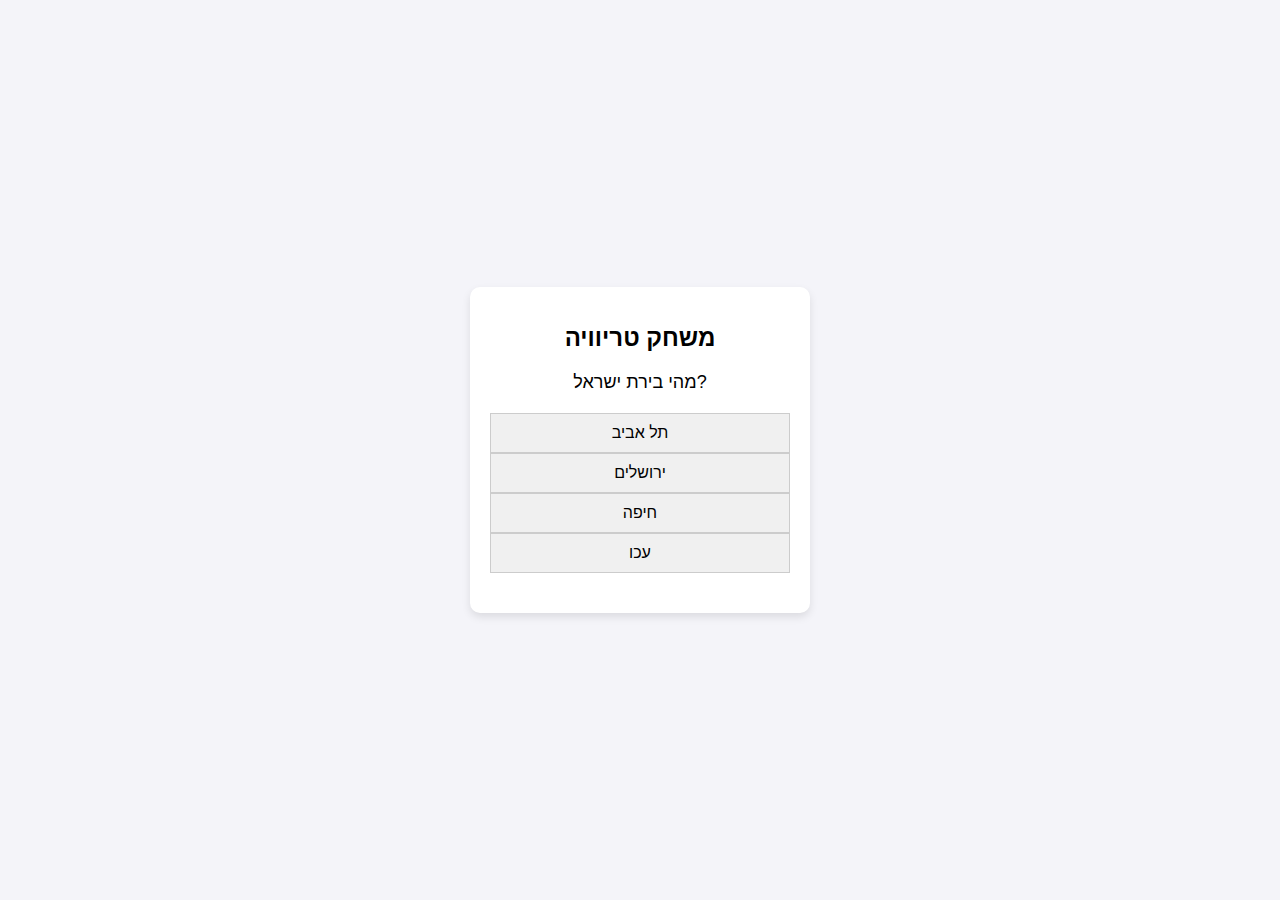
<file: index.html>
<!DOCTYPE html>
<html lang="he">
<head>
  <meta charset="UTF-8">
  <meta name="viewport" content="width=device-width, initial-scale=1.0">
  <title>משחק טריוויה</title>
  <link rel="stylesheet" href="../style.css">
</head>
<body>
  <div class="container">
    <h1>משחק טריוויה</h1>
    <div id="question-container">
      <p id="question">שאלה תוצג כאן</p>
      <ul id="answers">
        <li><button class="answer-btn">תשובה 1</button></li>
        <li><button class="answer-btn">תשובה 2</button></li>
        <li><button class="answer-btn">תשובה 3</button></li>
        <li><button class="answer-btn">תשובה 4</button></li>
      </ul>
    </div>
    <div id="result"></div>
    <button id="next-button" class="hidden">שאלה הבאה</button>
  </div>

  <script src="./questions.js"></script>
  <script src="../script.js"></script>
</body>
</html>
</file>
<file: style.css>
body {
  font-family: Arial, sans-serif;
  background-color: #f4f4f9;
  display: flex;
  justify-content: center;
  align-items: center;
  height: 100vh;
  margin: 0;
}

.container {
  text-align: center;
  background-color: white;
  border-radius: 10px;
  padding: 20px;
  box-shadow: 0 4px 8px rgba(0, 0, 0, 0.1);
  width: 300px;
}

h1 {
  font-size: 24px;
  margin-bottom: 20px;
}

#question {
  font-size: 18px;
  margin-bottom: 20px;
}

ul {
  list-style: none;
  padding: 0;
}

li {
  margin: 10px 0;
}

button {
  width: 100%;
  padding: 10px;
  font-size: 16px;
  cursor: pointer;
  border: 1px solid #ccc;
  background-color: #f0f0f0;
  transition: background-color 0.3s;
}

button:hover {
  background-color: #e0e0e0;
}

#result {
  margin-top: 20px;
  font-size: 18px;
  font-weight: bold;
}

.hidden {
  display: none;
}
</file>
